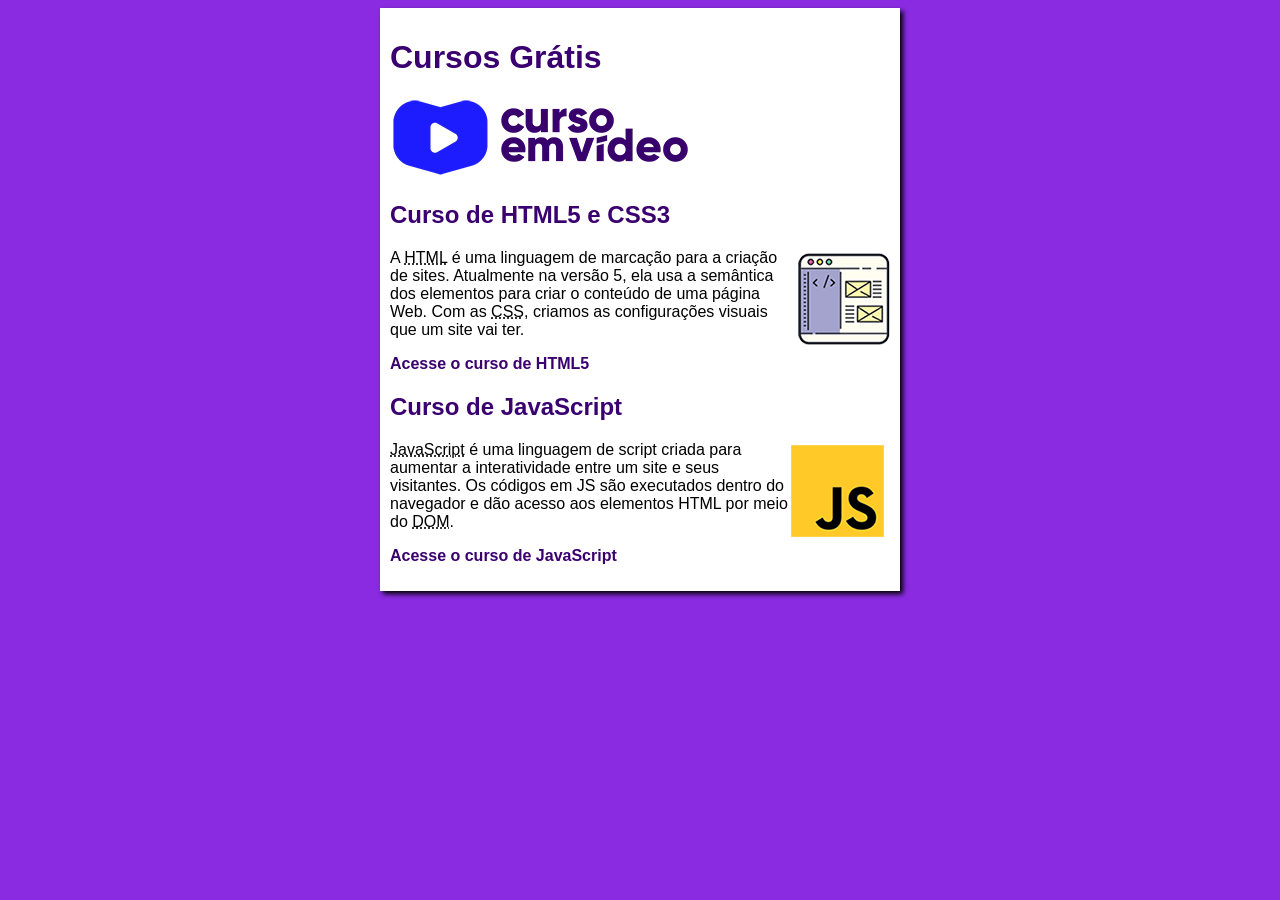
<file: index.html>
<!DOCTYPE html>
<html lang="pt-br">
<head>
    <meta charset="UTF-8">
    <meta name="viewport" content="width=device-width, initial-scale=1.0">
    <title>Curso em Vídeo</title>
    <link rel="stylesheet" href="estilos/style.css">
</head>
<body>
    <main>
        <header>
            <h1>Cursos Grátis</h1>
            <img src="estilos/imagens/curso-em-video-cor.png" alt="Curso em Vídeo">
        </header>
        <article>
            <h2>Curso de HTML5 e CSS3 </h2>
            <img class="lado" src="imagens/curso-html-css.png" alt="Curso de HTML">
            <p>A <abbr title="HyperText Markup Language">HTML</abbr> é uma linguagem de marcação para a criação de sites. Atualmente na versão 5, ela usa a semântica dos elementos para criar o conteúdo de uma página Web. Com as <abbr title="Cascading Style Sheets">CSS</abbr>, criamos as configurações visuais que um site vai ter.</p>
            <p><a href="curso-html.html">Acesse o curso de HTML5</a></p>
        </article>
        <article>
            <h2>Curso de JavaScript</h2>
            <img class="lado" src="imagens/curso-javascript.png" alt="Curso JS">
            <p><abbr title="JavaScript">JavaScript</abbr> é uma linguagem de script criada para aumentar a interatividade entre um site e seus visitantes. Os códigos em JS são executados dentro do navegador e dão acesso aos elementos HTML por meio do <abbr title="Document Object Model">DOM</abbr>.</p>
            <p><a href="curso-js.html">Acesse o curso de JavaScript</a></p>
        </article>
    </main>
</body>
</html>
</file>
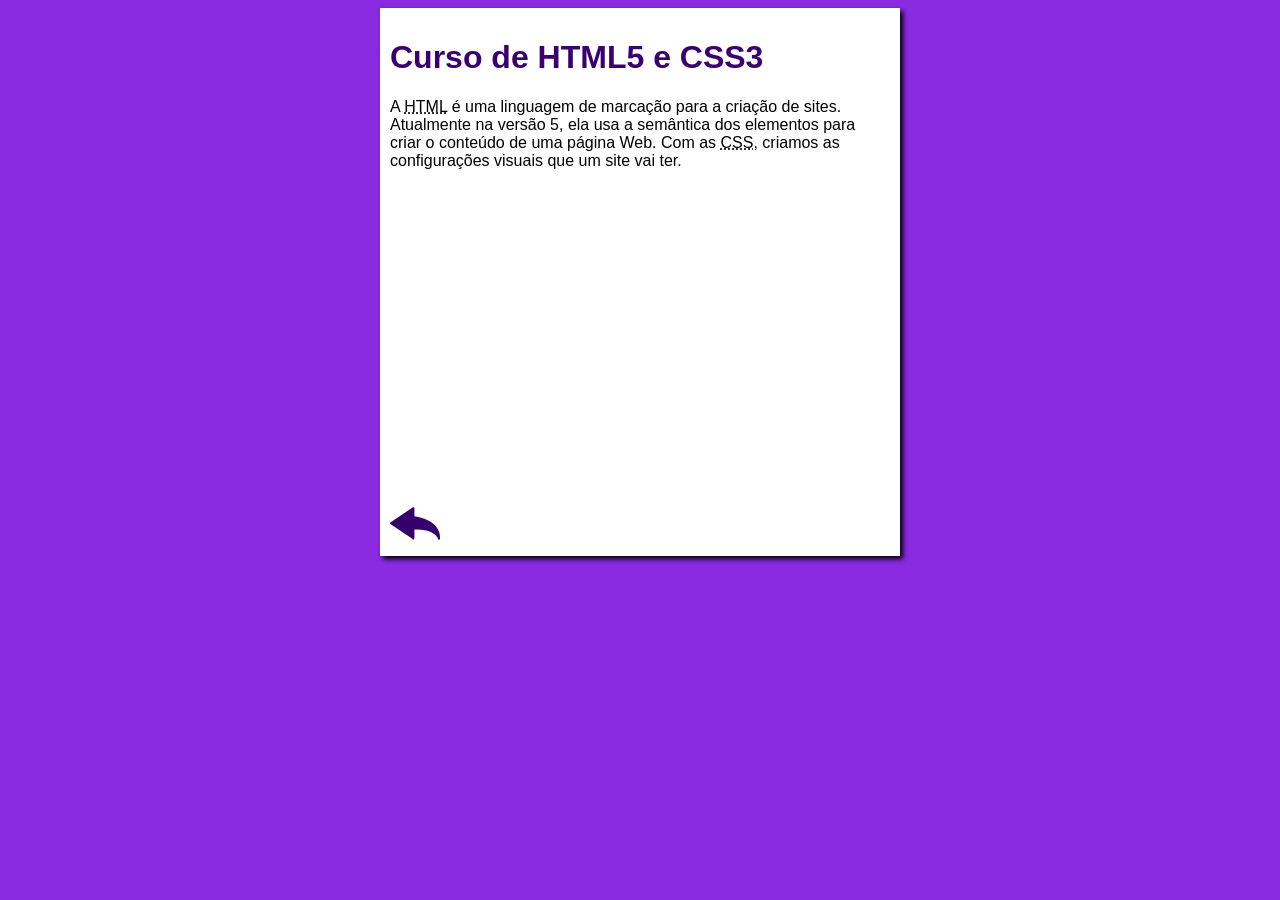
<file: curso-html.html>
<!DOCTYPE html>
<html lang="pt-br">
<head>
    <meta charset="UTF-8">
    <meta name="viewport" content="width=device-width, initial-scale=1.0">
    <title>Curso de HTML</title>
    <link rel="stylesheet" href="estilos/style.css">
</head>
<body>
    <main>
        <header>
            <h1>Curso de HTML5 e CSS3</h1>
        </header>
        <article>
            <p>A <abbr title="HyperText Markup Language">HTML</abbr> é uma linguagem de marcação para a criação de sites. Atualmente na versão 5, ela usa a semântica dos elementos para criar o conteúdo de uma página Web. Com as <abbr title="Cascading Style Sheets">CSS</abbr>, criamos as configurações visuais que um site vai ter.</p>

           <iframe width="500" height="315" src="https://www.youtube.com/embed/riSVzwlSnhw?si=jWXAXMHVPt0G_G_J&amp;start=1" title="YouTube video player" frameborder="0" allow="accelerometer; autoplay; clipboard-write; encrypted-media; gyroscope; picture-in-picture; web-share" referrerpolicy="strict-origin-when-cross-origin" allowfullscreen></iframe>

            <a href="index.html"><img src="imagens/btn-back.png" alt="Voltar"></a>
            
        </article>
    </main>
</body>
</html>
</file>
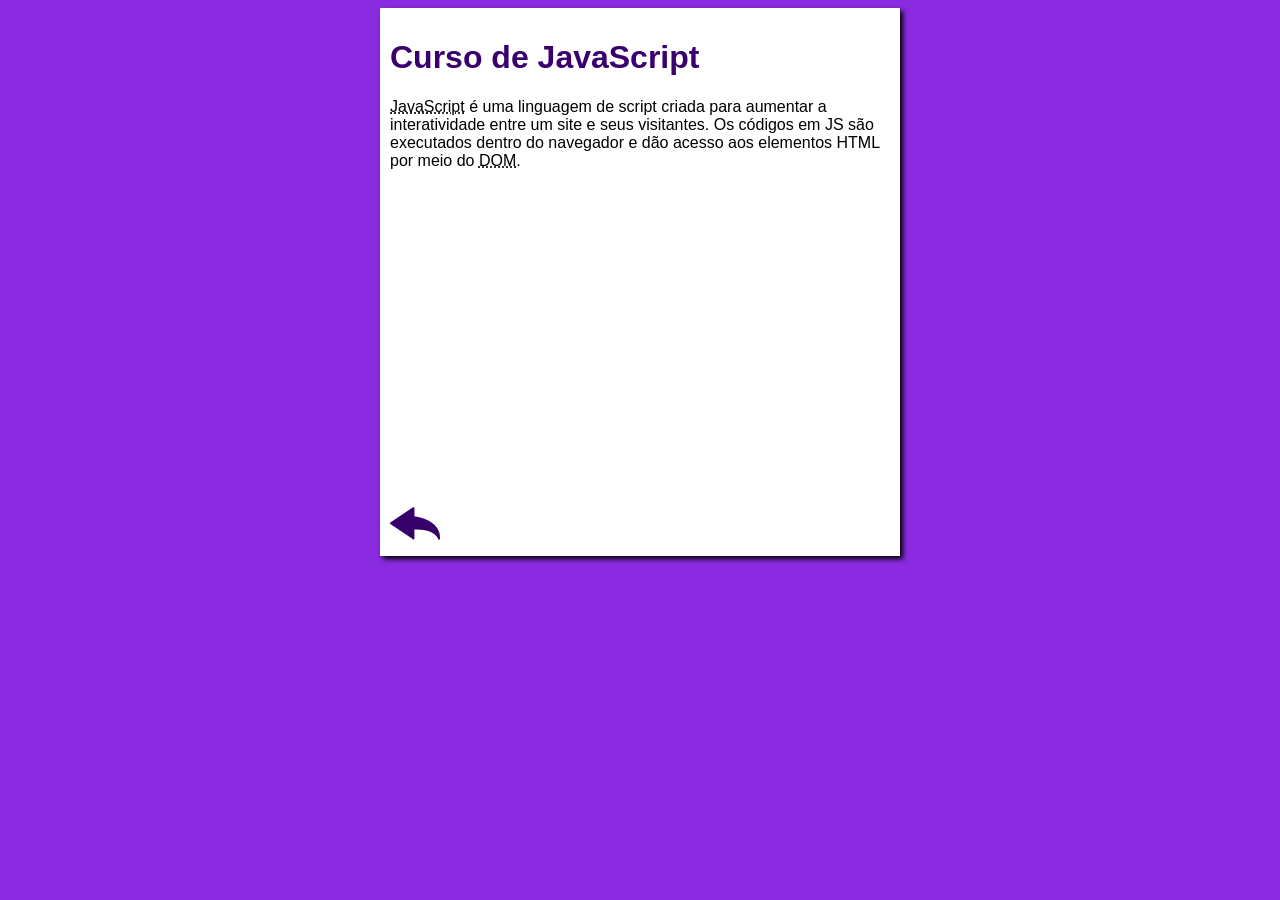
<file: curso-js.html>
<!DOCTYPE html>
<html lang="pt-br">
<head>
    <meta charset="UTF-8">
    <meta name="viewport" content="width=device-width, initial-scale=1.0">
    <title>Curso de JavaScript</title>
    <link rel="stylesheet" href="estilos/style.css">
</head>
<body>
    <main>
        <header>
            <h1>Curso de JavaScript</h1>
        </header>
        <article>
            <p><abbr title="JavaScript">JavaScript</abbr> é uma linguagem de script criada para aumentar a interatividade entre um site e seus visitantes. Os códigos em JS são executados dentro do navegador e dão acesso aos elementos HTML por meio do <abbr title="Document Object Model">DOM</abbr>.</p>

            <iframe width="500" height="315" src="https://www.youtube.com/embed/BXqUH86F-kA" frameborder="0" allow="accelerometer; autoplay; encrypted-media; gyroscope; picture-in-picture" allowfullscreen></iframe>

            <a href="index.html"><img src="imagens/btn-back.png" alt="Voltar"></a>
        </article>
    </main>
</body>
</html>
</file>
<file: estilos/style.css>
*{
    font-family: Arial, Helvetica, sans-serif;
    font-size: 16px;
}
body{
    background-color: blueviolet;

}

main{
    background-color: white;
    width: 500px;
    margin: auto;
    padding: 10px;
    box-shadow: 3px 3px 5px black;
}
h1{
    font-size: 2em;
    color: rgb(58, 0, 112);
}
h2{
    font-size: 1.5em;
    color: rgb(58, 0, 112);
}
img.lado{
    float: right;
    
}
a{
    text-decoration: none;
    font-weight: bold;
    color: rgb(58, 0, 112);
}
a:hover{
    text-decoration: underline;
    color: rgb(26, 26, 255);
}
</file>
